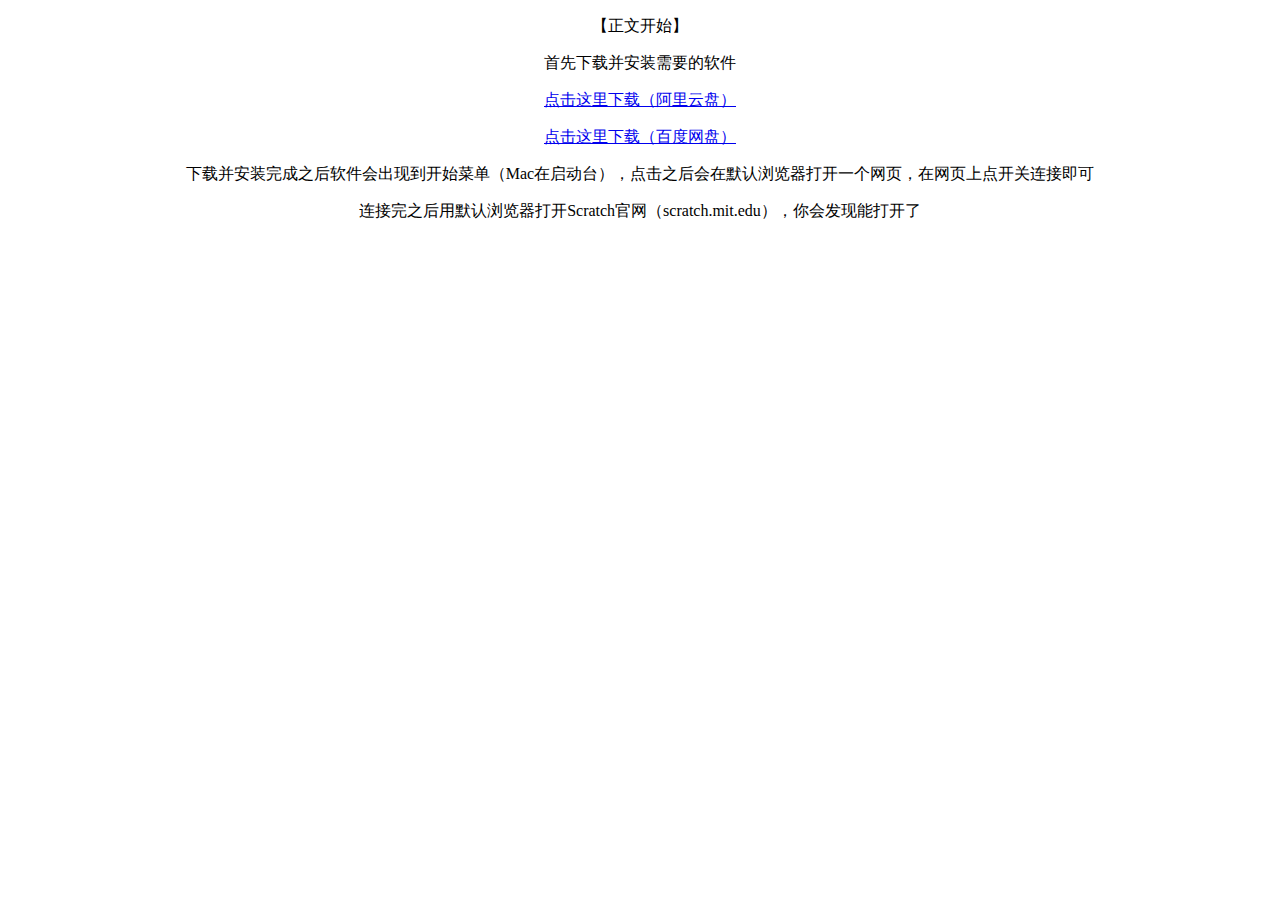
<file: index.html>
<!DOCTYPE html>
<link rel = "icon" href = "https://client.hczhizao.com/storage/long.png">
<title>访问Scratch的方法</title>
<p style="text-align: center; color: heise(123,123,123);">【正文开始】</p>
<p style="text-align: center; color: heise(123,123,123);">首先下载并安装需要的软件</p>
<p style="text-align: center; color: heise(123,123,123);"><a href="https://www.aliyundrive.com/s/82Whi9ghGPi">点击这里下载（阿里云盘）</a>
<p style="text-align: center; color: heise(123,123,123);"><a href="https://pan.baidu.com/s/1ryVRPgUGJZ4bU3r4oVQ-mw?pwd=82ij">点击这里下载（百度网盘）</a>
<p style="text-align: center; color: heise(123,123,123);">下载并安装完成之后软件会出现到开始菜单（Mac在启动台），点击之后会在默认浏览器打开一个网页，在网页上点开关连接即可</p>
<p style="text-align: center; color: heise(123,123,123);">连接完之后用默认浏览器打开Scratch官网（scratch.mit.edu），你会发现能打开了</p>
</html>
</file>
